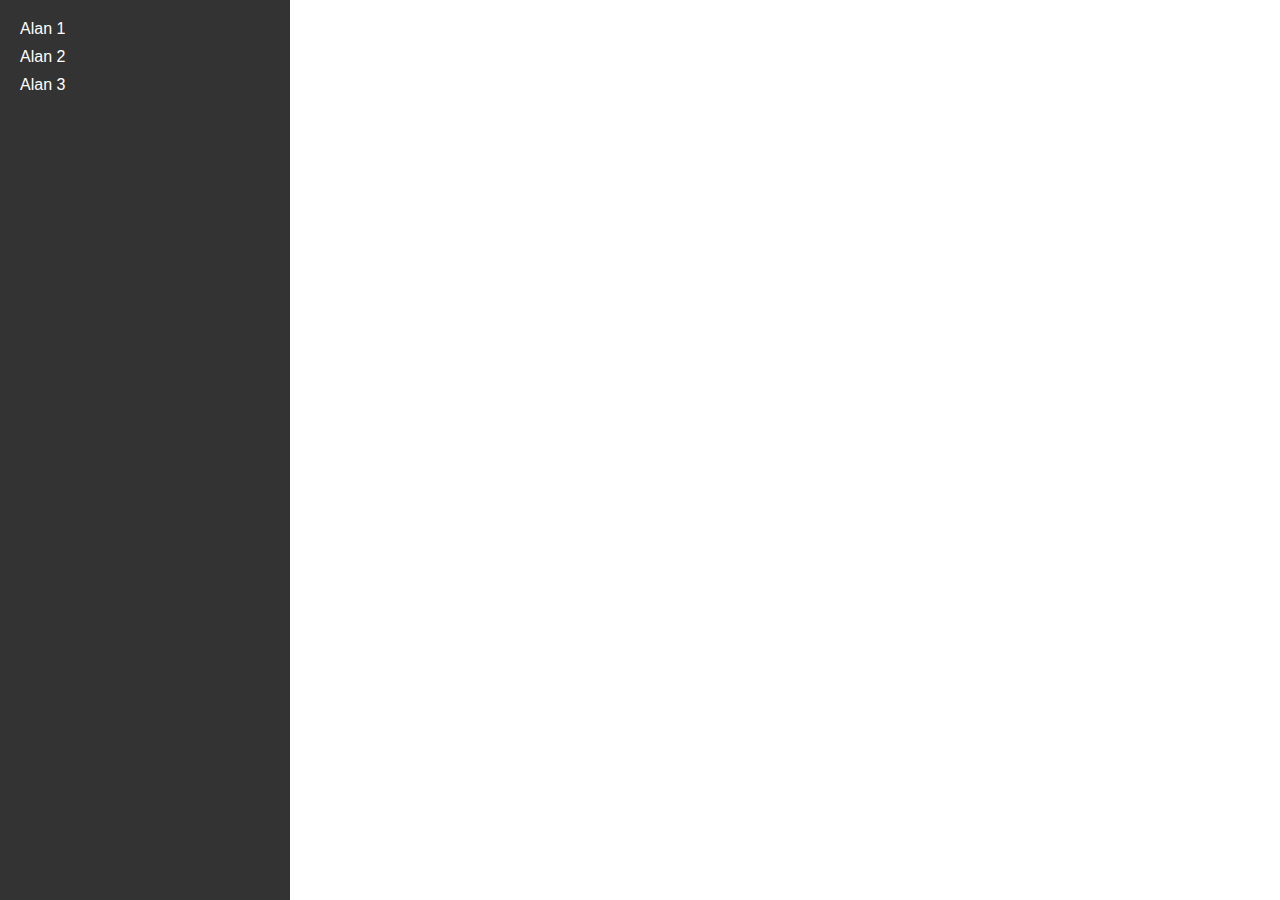
<file: test.html>
<!DOCTYPE html>
<html lang="en">
<head>
<meta charset="UTF-8">
<meta name="viewport" content="width=device-width, initial-scale=1.0">
<title>Dashboard Örneği</title>
<style>
  body {
    font-family: Arial, sans-serif;
    margin: 0;
    padding: 0;
  }
  #container {
    display: flex;
    height: 100vh;
  }
  #sidebar {
    width: 250px;
    background-color: #333;
    color: white;
    padding: 20px;
  }
  #content {
    flex: 1;
    padding: 20px;
  }
  .panel {
    cursor: pointer;
    margin-bottom: 10px;
  }
  .panel:hover {
    background-color: #555;
  }
</style>
</head>
<body>
<div id="container">
  <div id="sidebar">
    <div class="panel" onclick="showContent('panel1')">Alan 1</div>
    <div class="panel" onclick="showContent('panel2')">Alan 2</div>
    <div class="panel" onclick="showContent('panel3')">Alan 3</div>
  </div>
  <div id="content">
    <div id="panel1" style="display: none;">
      <h2>Alan 1 İçeriği</h2>
      <p>Bu, Alan 1 içeriğiyle ilgili detayları içerir.</p>
    </div>
    <div id="panel2" style="display: none;">
      <h2>Alan 2 İçeriği</h2>
      <p>Bu, Alan 2 içeriğiyle ilgili detayları içerir.</p>
    </div>
    <div id="panel3" style="display: none;">
      <h2>Alan 3 İçeriği</h2>
      <p>Bu, Alan 3 içeriğiyle ilgili detayları içerir.</p>
    </div>
  </div>
</div>
<script>
  function showContent(panelId) {
    var panels = document.querySelectorAll('#content > div');
    for (var i = 0; i < panels.length; i++) {
      panels[i].style.display = 'none';
    }
    document.getElementById(panelId).style.display = 'block';
  }
</script>
</body>
</html>
</file>
